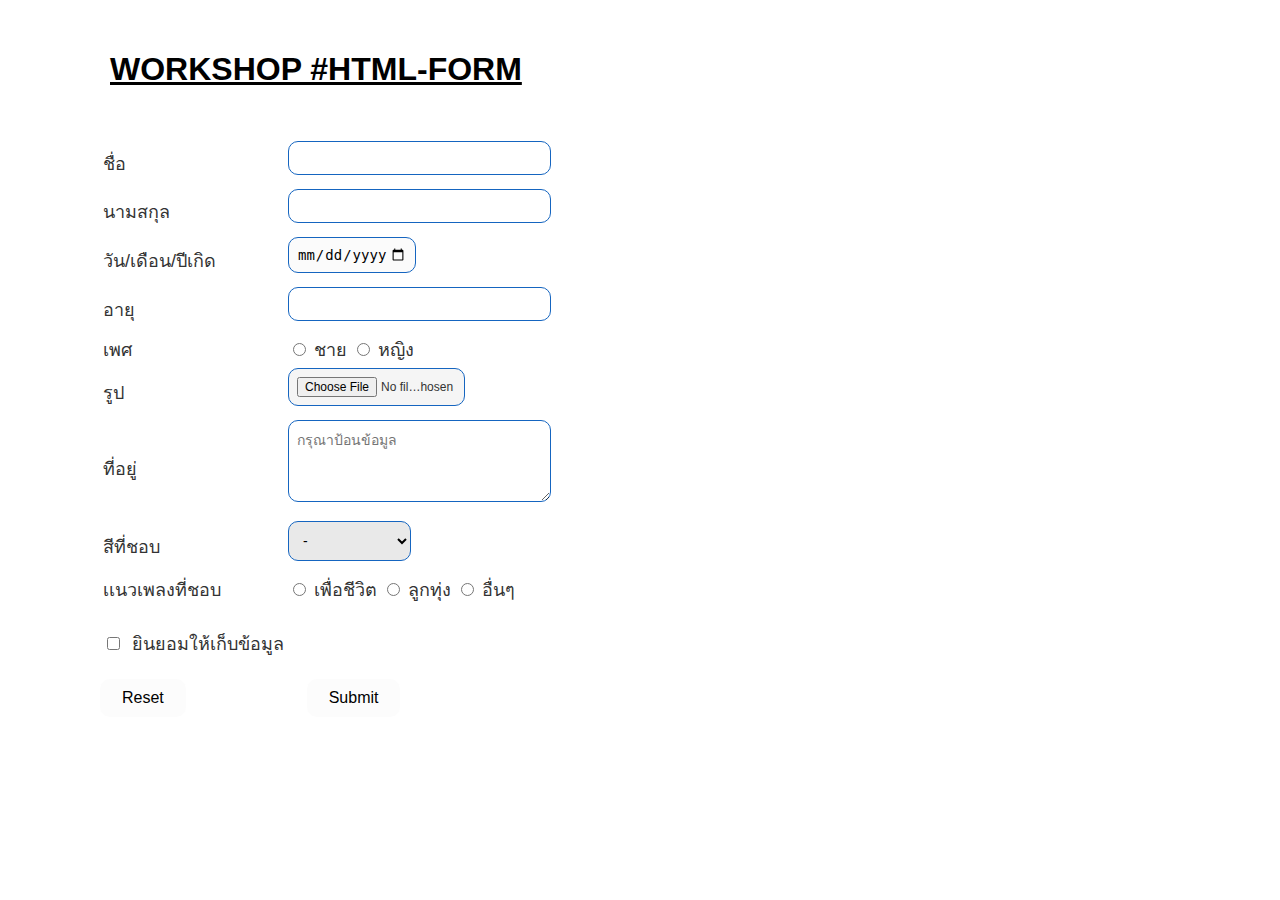
<file: index.html>
<!DOCTYPE html>
<html>

<head>
    <title>Page HTML</title>
    <meta charset="utf-8" />
    <style>
        body {
        
            font-family: 'Arial', sans-serif;
            background-image: url('https://images.rawpixel.com/image_800/czNmcy1wcml2YXRlL3Jhd3BpeGVsX2ltYWdlcy93ZWJzaXRlX2NvbnRlbnQvbHIvdjU0NmJhdGNoMy1teW50LTM0LWJhZGdld2F0ZXJjb2xvcl8xLmpwZw.jpg');
            background-size: cover; 
            background-position: center;
            background-repeat: no-repeat; 
            color: #333;
            margin: 0; 
            padding: 20px;
        }
        form,h1{
            margin-left: 80px;
        }
        h1 {
            color: #000000;
            text-decoration: underline;
            background-color: #ffffff;
            border-radius: 10px;
            padding: 10px;
            display: inline-block;
            margin-bottom: 20px;
        }
    
        table {
            font-size: 18px;
            font-family: 'Verdana', sans-serif;
            margin-top: 20px;
        }
    
        input[type="text"],
        textarea {
            font-size: 14px;
            background-color: #ffffff;
            border: 1px solid #1565C0;
            border-radius: 10px;
            margin-bottom: 10px;
            padding: 8px;
            width: 100%;
        }
        input[type = "file"]{
            font-size: 12px;
            background-color: #f5f5f5;  
            border: 1px solid #1565C0;
            border-radius: 10px;
            margin-bottom: 10px;
            padding: 8px;
            width: 65%;
        }
        select{
            font-size: 14px;
            background-color: #e9e9e9;
            border: 1px solid #1565C0;
            border-radius: 10px;
            margin-bottom: 10px;
            padding: 10px;
            width: 50%;
        
        }
        input[type="date"]{
            font-size: 14px;
            background-color: #fbfbfb;
            border: 1px solid #1565C0;
            border-radius: 10px;
            margin-bottom: 10px;
            padding: 8px;
            width: 45%;
        }

    
        input[type="reset"],
        input[type="submit"] {
            font-size: 16px;
            background-color: #fcfcfc;
            color: #000000;
            padding: 10px 22px;
            border: none;
            cursor: pointer;
            border-radius: 10px;
            transition: background-color 0.3s ease;
            
        }
    
        input[type="reset"]:hover,
        input[type="submit"]:hover {
            background-color: rgb(7, 247, 255);
        }
    
        .btn-container {
            text-align: center;
            margin-top: 20px;
        }
    
        input[type="text"],
        textarea,
        select {
            transition: border-color 0.3s ease;
        
        }
    
        input[type="text"]:focus,
        textarea:focus,
        select:focus {
            border-color: rgb(20, 0, 244), 120, 246;
        }
    </style>
</head>

<body>
    <h1>WORKSHOP #HTML-FORM</h1>
    <form action="#">
        <table>
    
            <tr>
                <td>ชื่อ</td>
                <td><input type="text" /></td>
            </tr>
            <tr>
                <td>นามสกุล</td>
                <td><input type="text" /></td>
            </tr>
            <tr>
                <td>วัน/เดือน/ปีเกิด</td>
                <td><input type="date" /></td>
            </tr>
            <tr>
                <td>อายุ</td>
                <td><input type="text" /></td>
            </tr>
            <tr>
                <td>เพศ</td>
                <td>
                    <input id="radio_a" type="radio" name="same_radio" />
                    <label for="radio_a">ชาย</label>
                    <input id="radio_b" type="radio" name="same_radio" />
                    <label for="radio_b">หญิง</label>
                </td>
            </tr>
            <tr>
                <td>รูป</td>
                <td><input type="file"></td>
            </tr>
            <tr>
                <td>ที่อยู่</td>
                <td><textarea rows="4" placeholder="กรุณาป้อนข้อมูล"></textarea></td>
            </tr>
            <tr>
                <td>สีที่ชอบ</td>
                <td>
                    <select>
                        <option value="" disabled selected>-</option>
                        <option>สีขาว</option>
                        <option>สีแดง</option>
                        <option>สีเหลือง</option>
                        <option>สีเขียว</option>
                        <option>สีน้ำตาล</option>
                        <option>สีฟ้า</option>
                        <option>สีชมพู</option>
                        <option>สีดำ</option>
                    </select>
                </td>
            </tr>
        
            <tr>
                <td>เเนวเพลงที่ชอบ</td>
                <td>
                    <input id="radio_c" type="radio" name="music_radio" />
                    <label for="radio_c">เพื่อชีวิต</label>
                    <input id="radio_d" type="radio" name="music_radio" />
                    <label for="radio_d">ลูกทุ่ง</label>
                    <input id="radio_e" type="radio" name="music_radio" />
                    <label for="radio_e">อื่นๆ</label>
                </td>
            </tr>
            <tr>
                <td>
                    <br>
                    <input type="checkbox" name="my_checkbox">&ensp;ยินยอมให้เก็บข้อมูล
                </td>
            </tr>
        </table>
        <td>
            <br>
            <input type="reset" value="Reset">
            &emsp;&emsp;&emsp;&emsp;&emsp;&emsp;&emsp;
            <input type="submit" value="Submit">
        </td>
        <br><br><br>
    </form>
</body>

</html>
</file>
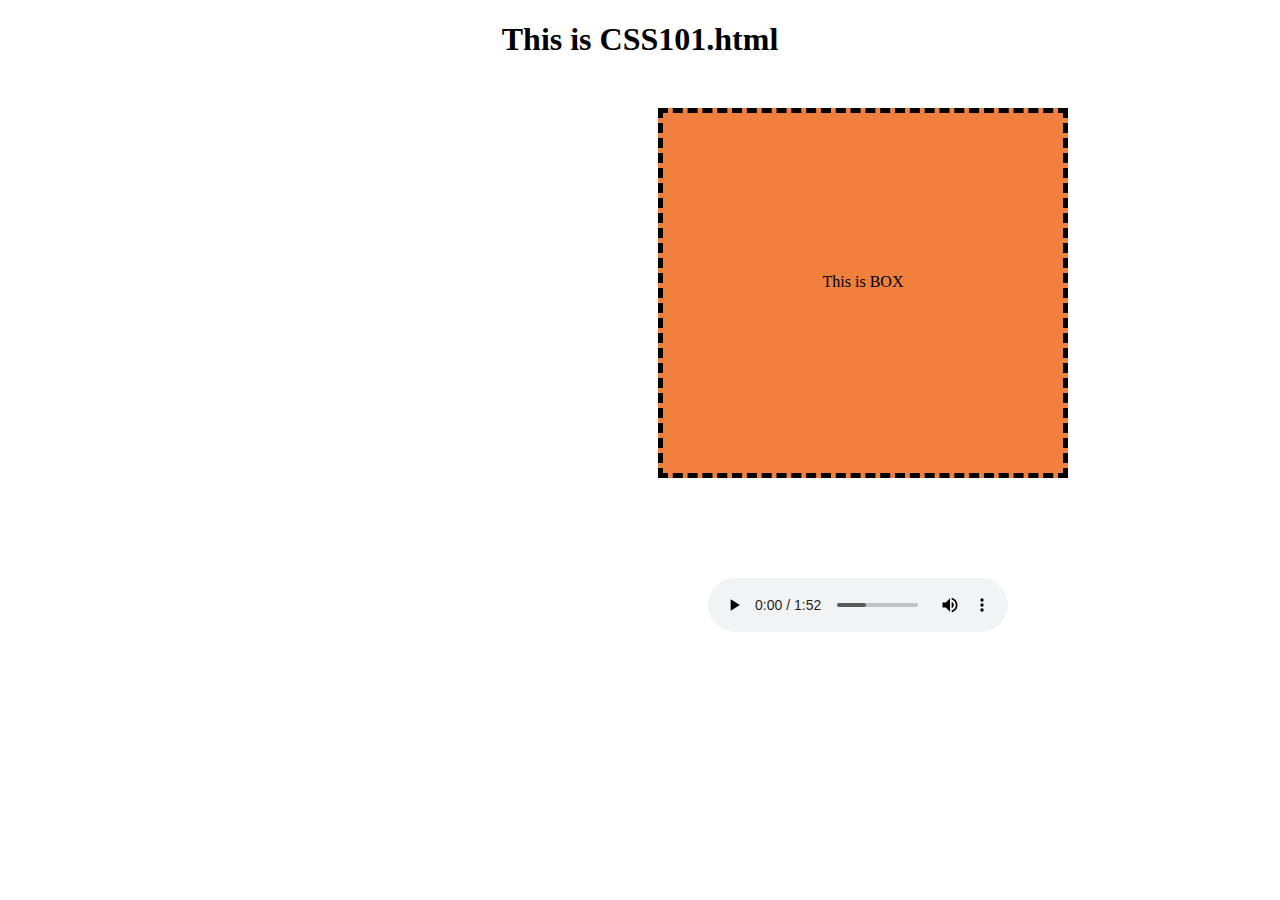
<file: css101.html>
<!DOCTYPE html>
<html>
  <head>
    <title>Page Title</title>
    <meta charset="utf-8" />
    <link rel="stylesheet" href="css101.css" />
  </head>
  <body>
    <h1>This is CSS101.html
    </h1>
    <div class="box">This is BOX
    </div>
    <div class="music">
      <audio class="music-fix" controls="" loop autoplay id="music-one" src="Got Me Good.mp3"></audio>
        <script>
          var audio = document.getElementById("music-one");
          audio.volume = 0.2;
        </script>
    </div>
  </body>
</html>
</file>
<file: css101.css>
body{
    background-image: url('https://i.pinimg.com/originals/71/9e/80/719e80760999b4c355a723224120eb07.png');
}
h1{
    text-align: center;
}
.box{
    padding-top: 160px;
    width: 400px;
    height: 200px;
    color: rgb(0, 0, 0);
    background-color:rgb(241, 127, 61);
    text-align: center;
    border: 5px dashed rgb(0, 0, 0);
    padding-top: auto;
    margin: 50px 25px;
    margin-left: 650px;
}
.music{
    margin-left: 700px;
    margin-top: 100px;
}
.box:hover{
    background-image: url('344524843_877387520648778_2708054701053423384_n.png');
    background-size: cover;
    background-color:rgb(37, 221, 227);
    box-shadow: 1px 20px 100px black;
}
</file>
